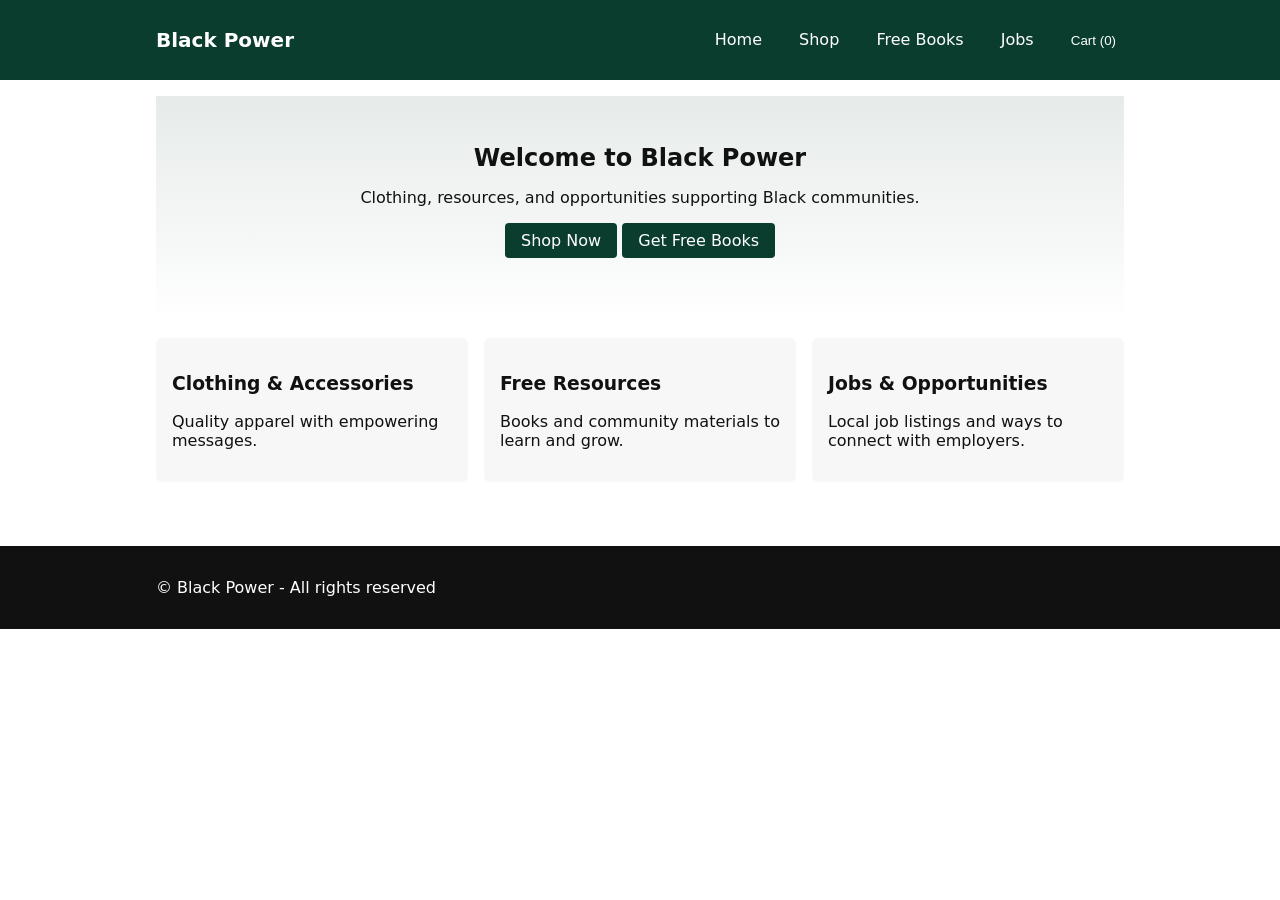
<file: index.html>
<!doctype html>
<html lang="en">
<head>
  <meta charset="utf-8" />
  <meta name="viewport" content="width=device-width,initial-scale=1" />
  <title>Black Power - Home</title>
  <link rel="stylesheet" href="style.css">
</head>
<body>
  <header class="site-header">
    <div class="container">
      <h1 class="brand">Black Power</h1>
      <nav class="main-nav">
        <a href="index.html">Home</a>
        <a href="shop.html">Shop</a>
        <a href="books.html">Free Books</a>
        <a href="jobs.html">Jobs</a>
        <button id="cart-btn" class="cart-btn">Cart (<span id="cart-count">0</span>)</button>
      </nav>
    </div>
  </header>

  <main class="container">
    <section class="hero">
      <h2>Welcome to Black Power</h2>
      <p>Clothing, resources, and opportunities supporting Black communities.</p>
      <p><a class="btn" href="shop.html">Shop Now</a> <a class="btn" href="books.html">Get Free Books</a></p>
    </section>

    <section class="features">
      <article>
        <h3>Clothing & Accessories</h3>
        <p>Quality apparel with empowering messages.</p>
      </article>
      <article>
        <h3>Free Resources</h3>
        <p>Books and community materials to learn and grow.</p>
      </article>
      <article>
        <h3>Jobs & Opportunities</h3>
        <p>Local job listings and ways to connect with employers.</p>
      </article>
    </section>
  </main>

  <footer class="site-footer">
    <div class="container">© Black Power - All rights reserved</div>
  </footer>

  <script src="main.js"></script>
  <script src="cart.js"></script>
</body>
</html>
</file>
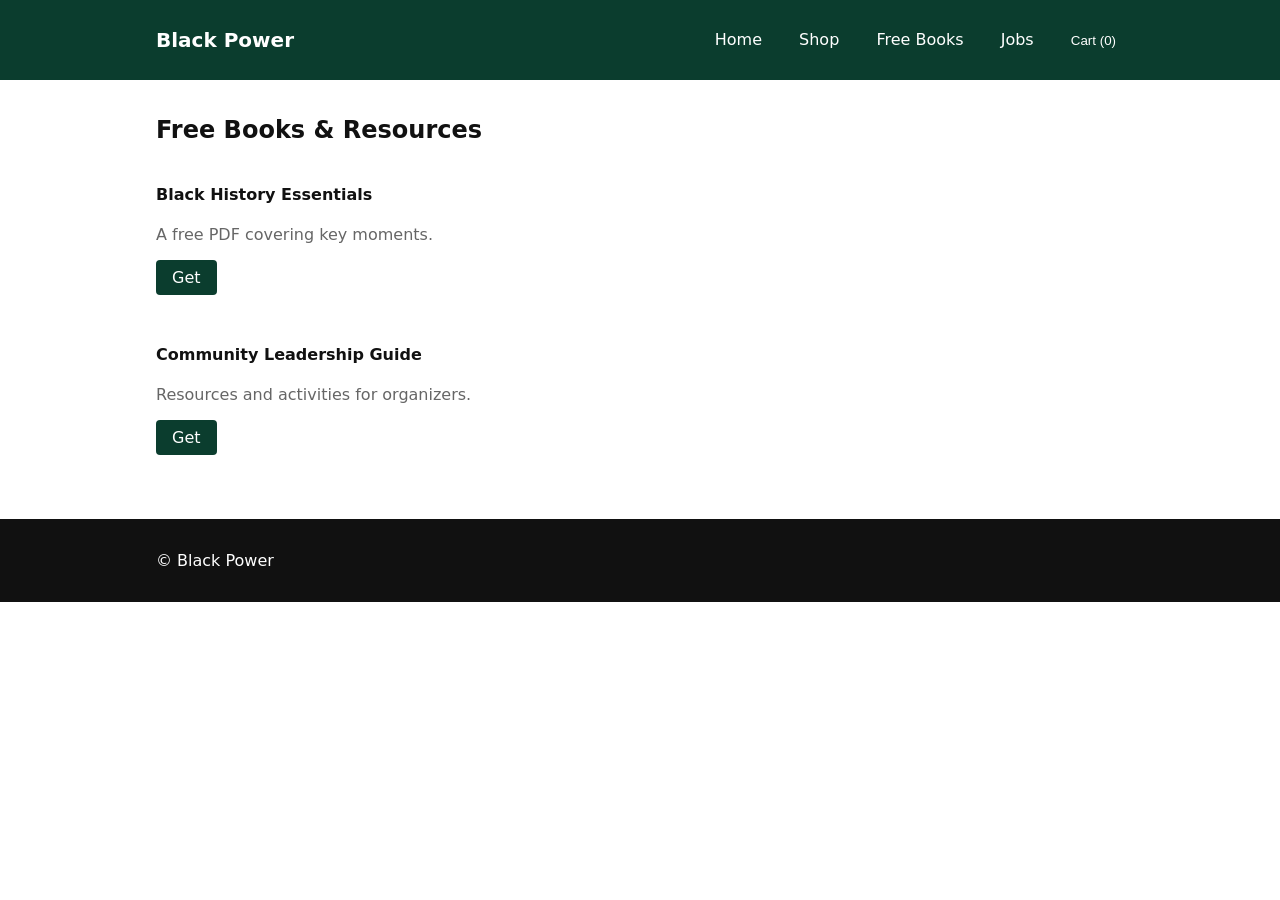
<file: books.html>
<!doctype html>
<html lang="en">
<head>
  <meta charset="utf-8" />
  <meta name="viewport" content="width=device-width,initial-scale=1" />
  <title>Black Power - Free Books</title>
  <link rel="stylesheet" href="style.css">
</head>
<body>
  <header class="site-header">
    <div class="container">
      <h1 class="brand">Black Power</h1>
      <nav class="main-nav">
        <a href="index.html">Home</a>
        <a href="shop.html">Shop</a>
        <a href="books.html">Free Books</a>
        <a href="jobs.html">Jobs</a>
        <button id="cart-btn" class="cart-btn">Cart (<span id="cart-count">0</span>)</button>
      </nav>
    </div>
  </header>

  <main class="container">
    <h2>Free Books & Resources</h2>
    <div id="books-list" class="list"></div>
  </main>

  <footer class="site-footer">
    <div class="container">© Black Power</div>
  </footer>

  <script src="content.js"></script>
  <script src="main.js"></script>
</body>
</html>
</file>
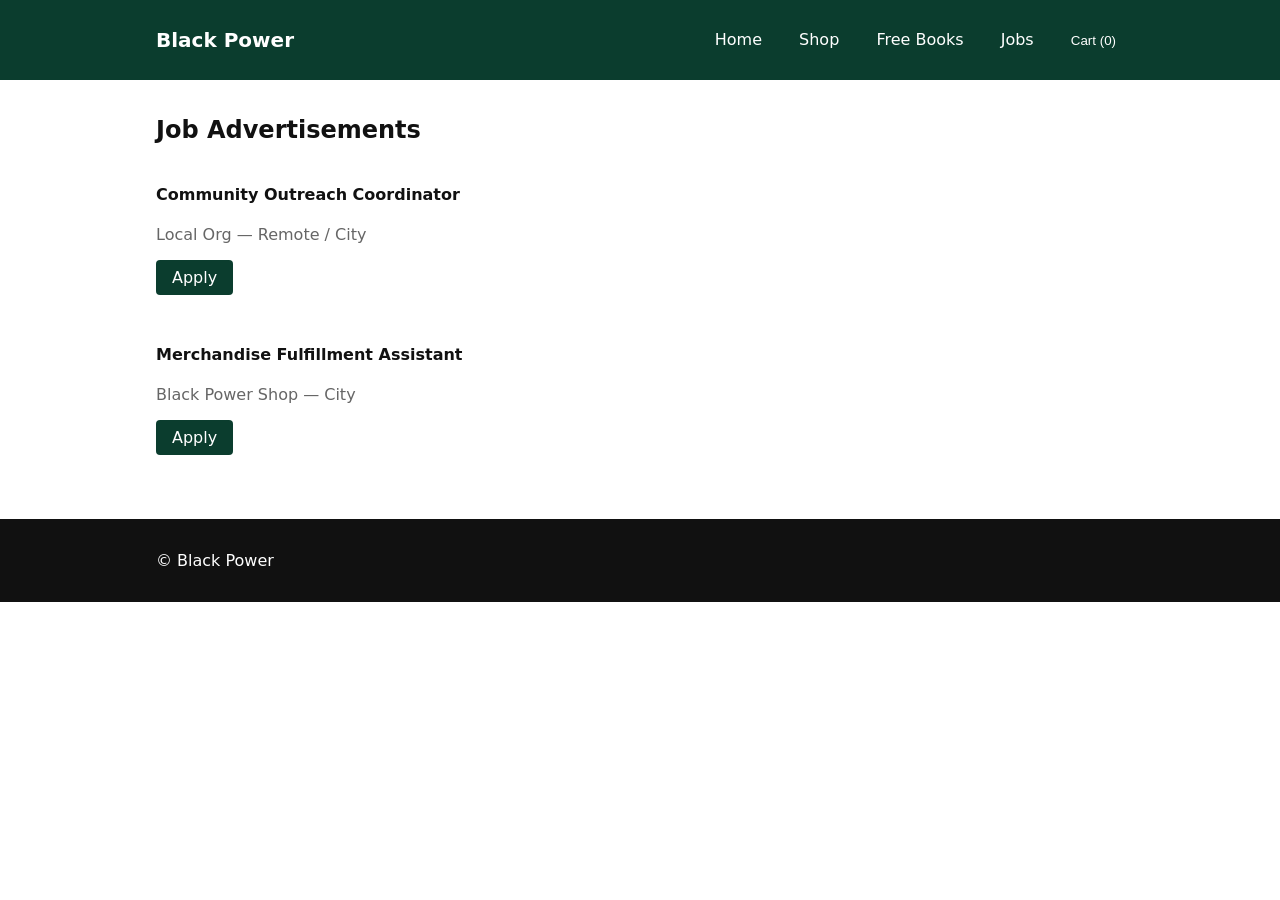
<file: jobs.html>
<!doctype html>
<html lang="en">
<head>
  <meta charset="utf-8" />
  <meta name="viewport" content="width=device-width,initial-scale=1" />
  <title>Black Power - Jobs</title>
  <link rel="stylesheet" href="style.css">
</head>
<body>
  <header class="site-header">
    <div class="container">
      <h1 class="brand">Black Power</h1>
      <nav class="main-nav">
        <a href="index.html">Home</a>
        <a href="shop.html">Shop</a>
        <a href="books.html">Free Books</a>
        <a href="jobs.html">Jobs</a>
        <button id="cart-btn" class="cart-btn">Cart (<span id="cart-count">0</span>)</button>
      </nav>
    </div>
  </header>

  <main class="container">
    <h2>Job Advertisements</h2>
    <div id="jobs-list" class="list"></div>
  </main>

  <footer class="site-footer">
    <div class="container">© Black Power</div>
  </footer>

  <script src="content.js"></script>
  <script src="main.js"></script>
</body>
</html>
</file>
<file: style.css>
:root{
  --bg:#fff;
  --text:#111;
  --accent:#0b3d2e;
  --muted:#666;
}
*{box-sizing:border-box}
body{font-family:system-ui,-apple-system,Segoe UI,Roboto,'Helvetica Neue',Arial;margin:0;color:var(--text);background:var(--bg);}
.container{max-width:1000px;margin:0 auto;padding:1rem}
.site-header{background:var(--accent);color:#fff}
.site-header .container{display:flex;align-items:center;justify-content:space-between}
.brand{margin:0;padding:0.75rem 0;font-size:1.25rem}
.main-nav a,.main-nav button{color:#fff;margin-left:1rem;text-decoration:none;background:none;border:none;padding:0.5rem}
.cart-btn{cursor:pointer}
.hero{padding:3rem 1rem;text-align:center;background:linear-gradient(180deg,rgba(11,61,46,0.1),transparent)}
.hero h2{margin:0 0 .5rem}
.btn{display:inline-block;background:var(--accent);color:#fff;padding:.5rem 1rem;border-radius:4px;text-decoration:none}
.features{display:grid;grid-template-columns:repeat(3,1fr);gap:1rem;padding:1rem 0}
.features article{background:#f7f7f7;padding:1rem;border-radius:6px}
.products-grid{display:grid;grid-template-columns:repeat(auto-fit,minmax(200px,1fr));gap:1rem}
.product-card{border:1px solid #eee;padding:1rem;border-radius:8px;background:#fff}
.product-card img{width:100%;height:160px;object-fit:cover;border-radius:4px}
.product-detail{display:grid;grid-template-columns:1fr;gap:1rem;padding:1rem}
.product-detail img{max-width:360px;width:100%;height:auto}
.list{display:grid;gap:.75rem}
.site-footer{background:#111;color:#fff;padding:1rem;margin-top:2rem}
.muted{color:var(--muted)}

@media (max-width:720px){
  .features{grid-template-columns:1fr}
  .site-header .container{flex-direction:column;align-items:flex-start}
  .main-nav{margin-top:.5rem}
}
</file>
